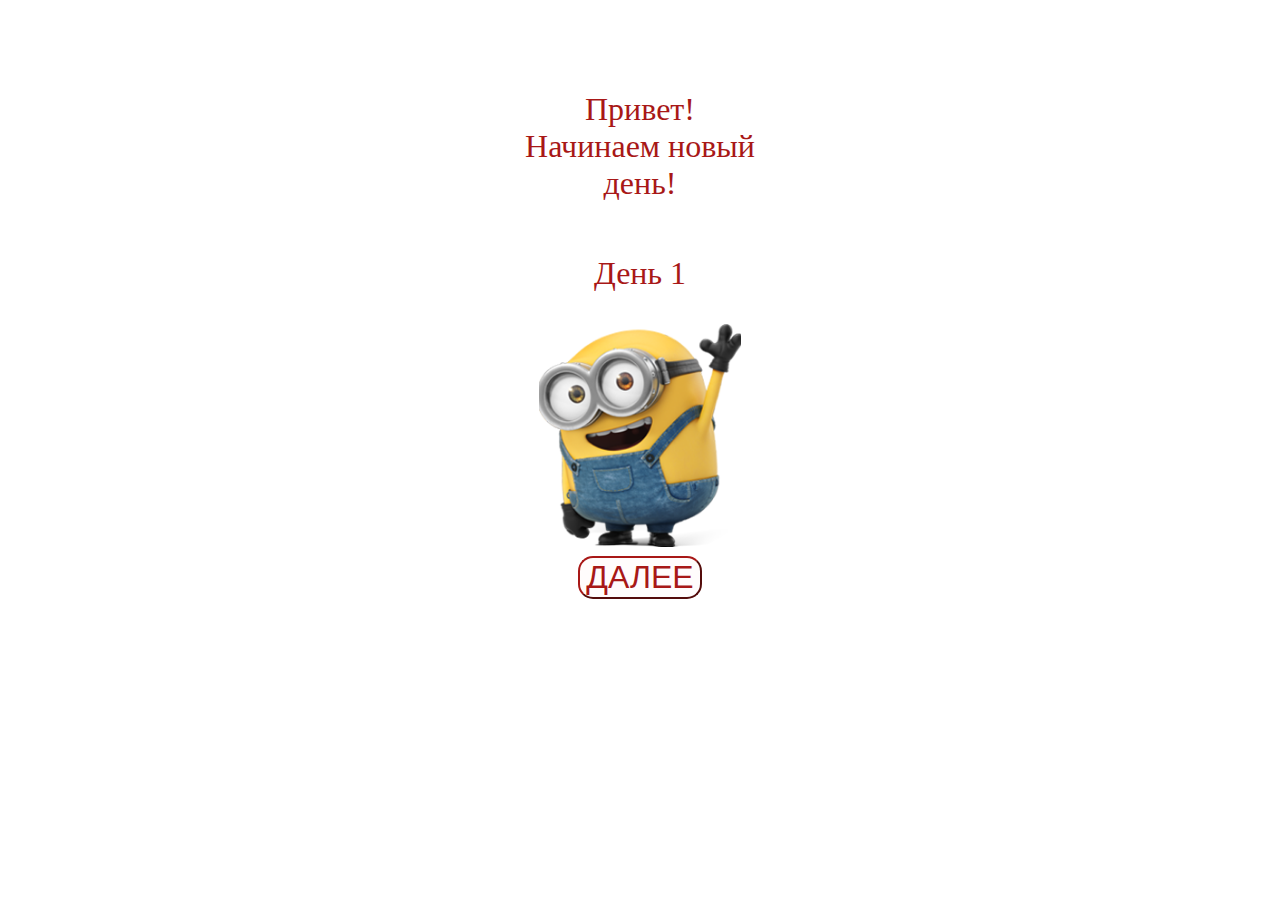
<file: index.html>
<!DOCTYPE html>
<html lang="en">
<head>
    <meta charset="UTF-8">
    <meta http-equiv="X-UA-Compatible" content="IE=edge">
    <meta name="viewport" content="width=device-width, initial-scale=1.0">
    <title>Document</title>
    <!-- <link rel="stylesheet" href="vendors/bootstrap.min.css"> -->
    <link rel="stylesheet" href="vendors/style.css">
</head>
<body>
    <div class="parent"></div>
     <script src="js/data.js"></script>
     <script src="js/main.js"></script> 
     <script>
        let parent = document.querySelector("div") //#idName вместо div
        appDiet(parent)
    </script>
</body>
</html>
</file>
<file: vendors/style.css>
.parent{
    height: 600px;
    display: grid;
    grid-template-columns: repeat(5, 1fr);
    grid-template-rows: repeat(6, 1fr);
    --app-text: #a81817;
}

.text-h1 {
    grid-area: 2/3/3/4;
    font-family: Roboto;
    font-size: 2rem;
    font-weight: 400;
    /* place-self: center; */
    /* line-height: 29px; */
    letter-spacing: 0em;
    text-align: center;
    color: var(--app-text);
    /* margin-top: 146px; */
}

.text-h3 {
    grid-area: 3/3/4/4;
    place-self: center;
    /* margin-top: 140px; */
    font-family: Roboto;
    font-size: 2rem;
    font-weight: 400;
    /* line-height: 29px; */
    letter-spacing: 0em;
    text-align: center;
    color: var(--app-text);
}

.button {
    grid-area: 6/3/7/4; 
    place-self: center;
    border-radius: 15px;
    border-color: var(--app-text);
    background: #FFFCFC;
    font-weight: normal;
    font-size: 2rem;
    text-transform: uppercase;
    color: var(--app-text);
}

.text-h2{
    grid-area: 1/3/2/4;
    place-self: center;
    padding-top: 20px;
    /* margin-top: 140px; */
    font-family: Roboto;
    font-size: 1rem;
    /* font-weight: 400; */
    /* line-height: 29px; */
    letter-spacing: 0em;
    text-align: center;
    color: var(--app-text);
}

.p-text {
    /* margin-top: 146px; */
    grid-area: 2/2/4/5;
    place-self: center;
    padding-top: 10px;
    font-family: Roboto;
    font-size: 1rem;
    font-weight: 400;
    /* line-height: 29px; */
    letter-spacing: 0em;
    text-align: center;
    color: var(--app-text);
}
.p-questions{
    grid-area: 1/2/3/5;
    place-self: center;
    padding-top: 10px;
    font-family: Roboto;
    font-size: 2rem;
    font-weight: 400;
    /* line-height: 29px; */
    letter-spacing: 0em;
    text-align: center;
    color: var(--app-text);
}

.button1 {
    grid-area: 3/2/4/5;
    place-self: center;
    width: 234px;
    /* left: 63px;
    top: 360px; */
    border-radius: 15px;
    border-color: var(--app-text);
    background: #FFFCFC;
    display: block;
    /* margin: 100px auto 0 auto; */

    font-weight: normal;
    font-size: 1rem;

    text-align: center;
    text-transform: uppercase;

    color: var(--app-text);
}
.button3{
    grid-area: 4/2/5/5;
    place-self: center;
    width: 234px;
    /* left: 63px;
    top: 360px; */
    border-radius: 15px;
    border-color: var(--app-text);
    background: #FFFCFC;
    display: block;
    /* margin: 100px auto 0 auto; */

    font-weight: normal;
    font-size: 1rem;

    text-align: center;
    text-transform: uppercase;

    color: var(--app-text);
}
.button4{
    grid-area: 5/2/6/5;
    place-self: center;
    /* height: 43px; */
    width: 234px;
    /* left: 63px;
    top: 360px; */
    border-radius: 15px;
    border-color: var(--app-text);
    background: #FFFCFC;
    display: block;
    /* margin: 100px auto 0 auto; */

    font-weight: normal;
    font-size: 1rem;

    text-align: center;
    text-transform: uppercase;

    color: var(--app-text);
}

.p-greatings {
    grid-area: 1/2/4/5;
    place-self:center;
    /* margin-top: 96px; */
    font-family: Roboto;
    font-size: 3rem;
    font-weight: 400;
    /* line-height: 29px; */
    letter-spacing: 0em;
    text-align: center;
    color: var(--app-text);
}

.p-sport {
    grid-area: 1/2/4/5;
    place-self:center;
    font-family: Roboto;
    font-size: 2rem;
    font-weight: 400;
    line-height: 29px;
    letter-spacing: 0em;
    text-align: center;
    color: var(--app-text);
}

.button2 {
    grid-area: 6/3/7/4; 
    place-self: center;
    border-radius: 15px;
    border-color: var(--app-text);
    background: #FFFCFC;
    font-weight: normal;
    font-size: 2rem;
    text-transform: uppercase;
    color: var(--app-text);
}

.button2--disabled{
    border-color: #080808;
    color: #080808;
}

.timer {
    grid-area: 5/2/6/5;
    place-self: center;
    height: 60px;
    width: 248px;
    /* left: 56px;
    top: 440px; */
    border-radius: 15px;
    border-color: var(--app-text);
    background: #FFFCFC;
    /* margin-top: 400px; */
    /* display: block; */
    /* margin: 100px auto 0 auto; */

    font-weight: normal;
    font-size: 1rem;

    text-align: center;
    text-transform: uppercase;

    color: var(--app-text);
}
.pict {
    grid-area: 4/2/6/5;
    place-self: center;
     /* margin-top: 375px; */
    height: 223px;
    width: 202px; 
    background-image: url(minions_PNG22.png);
    background-size: cover;
    background-repeat: no-repeat;
    background-position: center;
}
.pict_good {
    grid-area: 4/2/6/5;
    place-self: center;
    /* margin-top: 375px; */
    height: 223px;
    width: 202px; 
    background-image: url(minions_PNG24.png);
    background-size: cover;
    background-repeat: no-repeat;
    background-position: center;
}

.pict_wrong {
    grid-area: 4/2/6/5;
    place-self: center;
    /* margin-top: 375px; */
    height: 280px;
    width: 202px; 
    background-image: url(minions_PNG28.png);
    background-size: cover;
    background-repeat: no-repeat;
    background-position: center;
}

.sport-pictures{
    grid-area: 4/2/5/5;
    place-self: center;
    height: 223px;
    width: 350px; 
    background-size: contain;
    background-repeat: no-repeat;
    background-position: center;
}


@media not screen and (min-width: 1024px){
    .parent{
        display: grid;
        grid-template-columns: repeat(4, 1fr);
        grid-template-rows: repeat(5, 1fr);
    }
    
    .text-h1 {
        grid-area: 1/2/2/4;
    }
    
    .text-h3 {
        grid-area: 2/2/3/4;
    }
    .text-h2{
        grid-area: 1/2/2/4;
    }
    .p-text{
        grid-area: 2/2/3/4;
    }
    .p-questions {
        grid-area: 2/2/3/4;
        font-size: 1rem;
    }

    .button {
        grid-area: 5/2/6/4;
        place-self: center;
    } 
    .button2 {
        grid-area: 5/2/6/4;
        place-self: center;
    } 
    .button1 {
        grid-area: 3/2/4/4;
    }   
    .button3 {
        grid-area: 4/2/5/4;
    }   
    .button4 {
        grid-area: 5/2/6/4;
    }  
    .p-sport{
        grid-area: 2/2/3/4;
        font-size: 1rem;
    }   
    .timer{
        grid-area: 5/2/6/4;
    }
    .pict {
        grid-area: 3/2/5/4;
    }
    .picture {
        grid-area: 3/2/5/4;
    }
}
</file>
